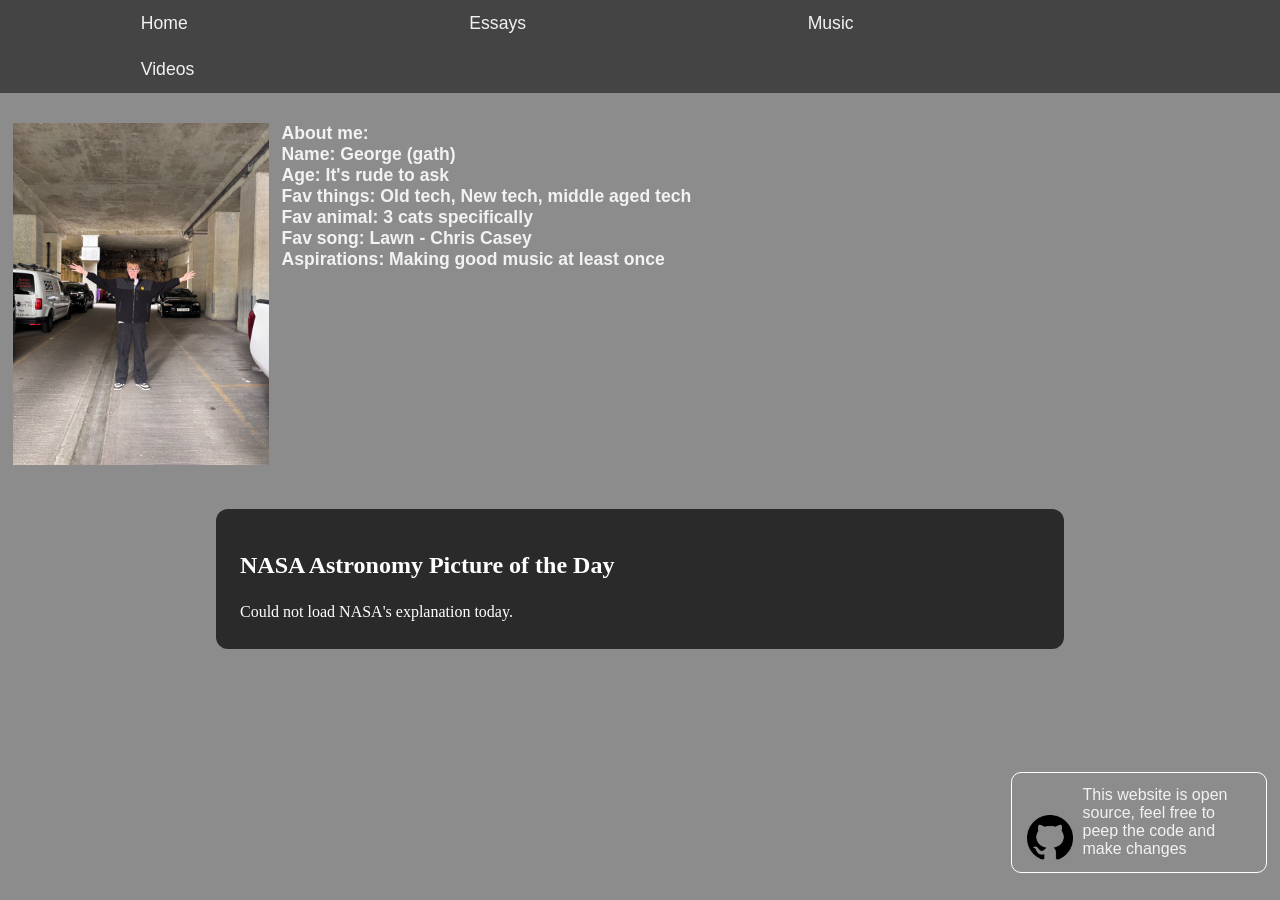
<file: index.html>
<!DOCTYPE html>
<html lang="en">
<head>
  <meta charset="UTF-8">
  <meta name="viewport" content="width=device-width, initial-scale=1.0">

  <link rel="stylesheet" href="style.css?v=0.4">
  <link rel="icon" type="image/x-icon" href="ytlogo.png">

  <title>Gathows Site</title>
</head>

<body>
  <div id="background"></div>

  <div class="topnav">
    <a href="index.html">Home</a>
    <a href="Essays.html">Essays</a>
    <a href="Music.html">Music</a>
    <a href="Video.html">Videos</a>
  </div>

  <main>
    <div class="me">
      <img src="me.png" alt="Picture of George">

      <h2>
        About me:<br>
        Name: George (gath)<br>
        Age: It's rude to ask<br>
        Fav things: Old tech, New tech, middle aged tech<br>
        Fav animal: 3 cats specifically<br>
        Fav song: Lawn - Chris Casey<br>
        Aspirations: Making good music at least once
      </h2>

      <div class="GitRepo">
        <a href="https://github.com/gathow/Website">
          <img src="GitHub.png" alt="GitHub logo">
          <p>
            This website is open source, feel free to peep the code
            and make changes
          </p>
        </a>
      </div>
    </div>

    <section id="apod">
      <h2>NASA Astronomy Picture of the Day</h2>

      <div id="explanation">
        Loading today's explanation...
      </div>
    </section>
  </main>

  <script>
    async function loadBackground() {
      const background = document.querySelector("#background");
      const explanationElement = document.querySelector("#explanation");

      try {
        const response = await fetch(
          "https://science.nasa.gov/wp-json/wp/v2/apod-basic?per_page=1&orderby=date&order=desc"
        );

        if (!response.ok) {
          throw new Error(`HTTP error: ${response.status}`);
        }

        const data = await response.json();
        const apod = data[0];

        if (!apod) {
          throw new Error("No APOD data was returned.");
        }

        // The explanation contains HTML, so innerHTML renders
        // the links, bold text, and line breaks correctly.
        explanationElement.innerHTML =
          apod.explanation || "No explanation available.";

        if (apod.media_type !== "image") {
          console.log("Today's APOD is not an image.");
          background.style.backgroundImage = "none";
          return;
        }

        const imageUrl = apod.hdurl || apod.url;

        background.style.backgroundImage = `url("${imageUrl}")`;
      } catch (error) {
        console.error("Could not load NASA background:", error);

        explanationElement.textContent =
          "Could not load NASA's explanation today.";
      }
    }

    loadBackground();
  </script>
</body>
</html>
</file>
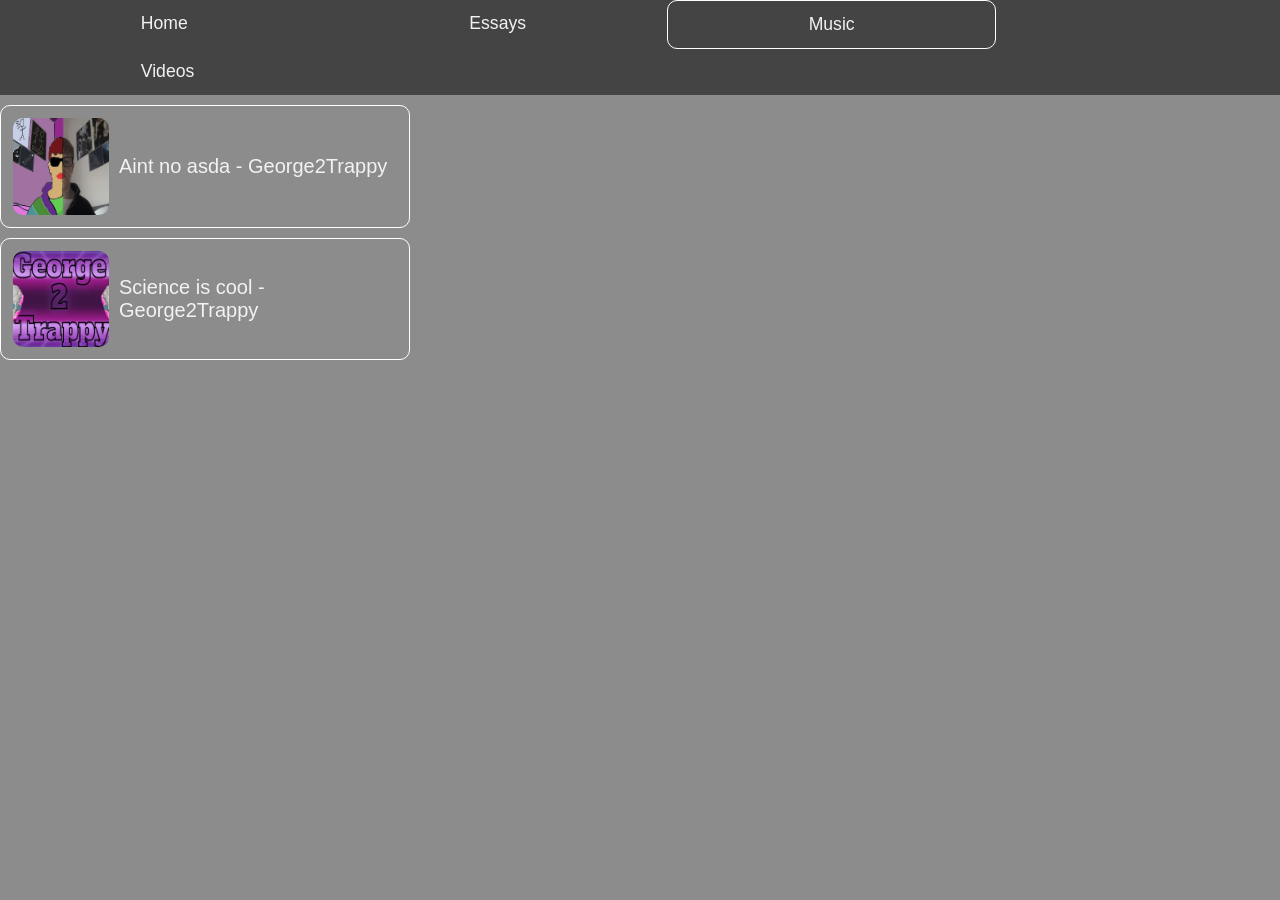
<file: Music.html>
<!DOCTYPE html>
<html>
<head>
  <link rel="stylesheet" href="style.css?v=0.3">
  <link rel="icon" type="image/x-icon" href="ytlogo.png">
  <title>Gathows Music</title>
</head>

<body id="home">
  <div id="background"></div>

  <div class="topnav">
    <a href="index.html">Home</a>
    <a href="Essays.html">Essays</a>
    <a class="active" href="Music.html">Music</a>
    <a href="Video.html">Videos</a>
  </div>

  <div class="Musicbuttons">
    <a href="https://open.spotify.com/album/7MaMQIpQGO8xTvF1SKYijG?si=8lOg2fNZRomzckT4w2UPDA">
      <img src="aintnoasda.png" alt="Aint no asda">
      <p>Aint no asda - George2Trappy</p>
    </a>

    <a href="https://open.spotify.com/track/3QlrcOrQIekdR3lrk54pgj?si=75f7971eb89c45d0">
      <img src="scienceiscool.png" alt="Science is cool">
      <p>Science is cool - George2Trappy</p>
    </a>
  </div>

  <script>
    async function loadBackground() {
      try {
        const response = await fetch(
          "https://science.nasa.gov/wp-json/wp/v2/apod-basic?per_page=1&orderby=date&order=desc"
        );

        if (!response.ok) {
          throw new Error(`HTTP error: ${response.status}`);
        }

        const data = await response.json();
        const apod = data[0];

        if (!apod || apod.media_type !== "image") {
          console.log("Today's APOD is not an image.");
          return;
        }

        const imageUrl = apod.hdurl || apod.url;
        const background = document.querySelector("#background");

        background.style.backgroundImage = `url("${imageUrl}")`;
      } catch (error) {
        console.error("Could not load NASA background:", error);
      }
    }

    loadBackground();
  </script>
</body>
</html>
</file>
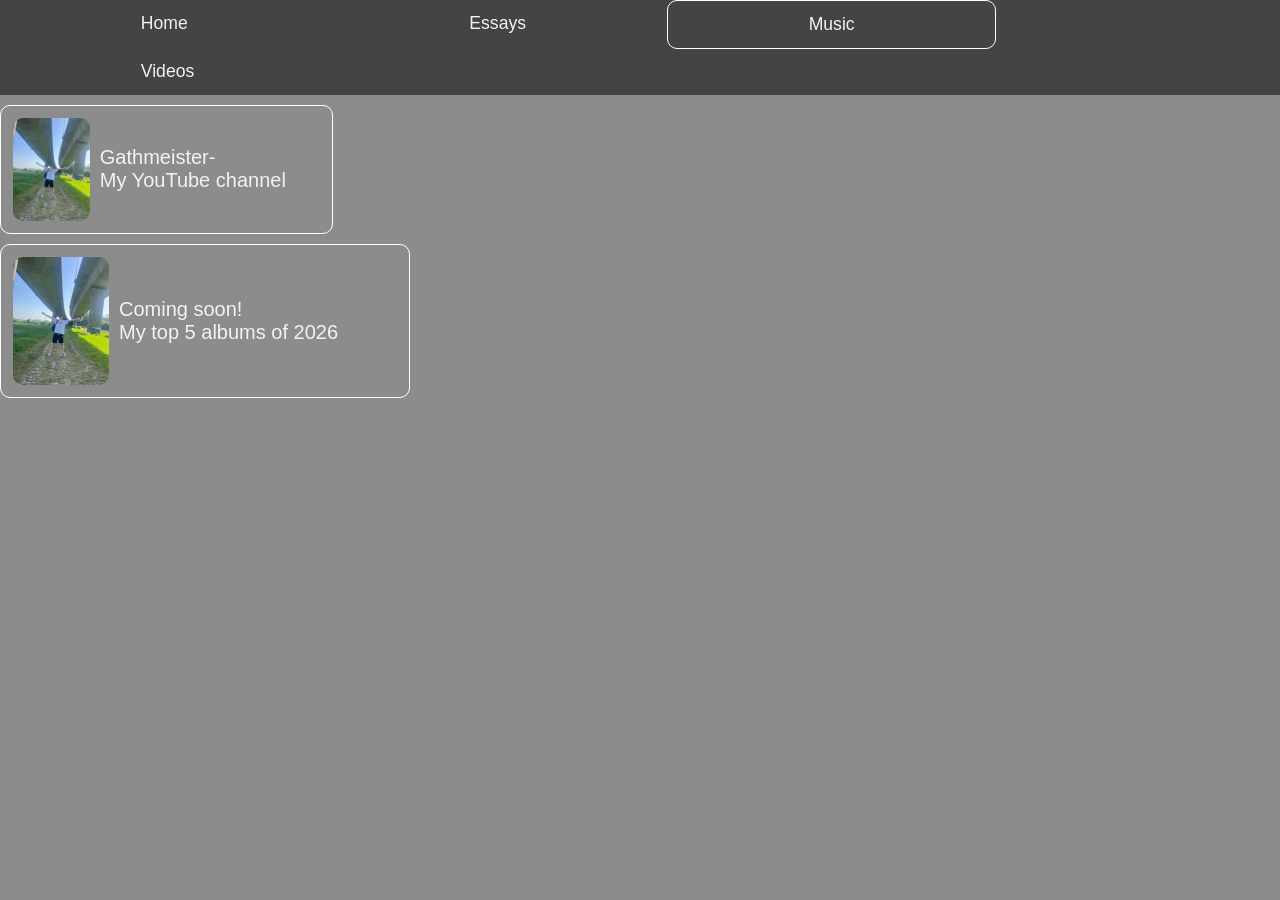
<file: Video.html>
<!DOCTYPE html>
<html>
<head>
  <link rel="stylesheet" href="style.css?v=0.3">
  <link rel="icon" type="image/x-icon" href="ytlogo.png">
  <title>Gathows Music</title>
</head>

<body id="home">
  <div id="background"></div>

  <div class="topnav">
    <a href="index.html">Home</a>
    <a href="Essays.html">Essays</a>
    <a class="active" href="Music.html">Music</a>
    <a href="Video.html">Videos</a>
  </div>

  <div class="ChannelButton">
    <a href="https://www.youtube.com/channel/UCaY25Zt6J1hiUo6v0WalOZQ">
      <img src="ytlogo.png" alt="YouTube logo">
      <p>Gathmeister-<br>My YouTube channel</p>
    </a>
  </div>

  <div class="VideoButton">
    <a href="index.html">
      <img src="ytlogo.png" alt="YouTube logo">
      <p>Coming soon!<br>My top 5 albums of 2026</p>
    </a>
  </div>

  <script>
    async function loadBackground() {
      try {
        const response = await fetch(
          "https://science.nasa.gov/wp-json/wp/v2/apod-basic?per_page=1&orderby=date&order=desc"
        );

        if (!response.ok) {
          throw new Error(`HTTP error: ${response.status}`);
        }

        const data = await response.json();
        const apod = data[0];

        if (!apod || apod.media_type !== "image") {
          console.log("Today's APOD is not an image.");
          return;
        }

        const imageUrl = apod.hdurl || apod.url;
        document.querySelector("#background").style.backgroundImage =
          `url("${imageUrl}")`;
      } catch (error) {
        console.error("Could not load NASA background:", error);
      }
    }

    loadBackground();
  </script>
</body>
</html>
</file>
<file: style.css>
#background {
  position: fixed;
  inset: 0;
  z-index: -2;

  background-position: center;
  background-repeat: no-repeat;
  background-size: cover;
}

#background::after {
  content: "";
  position: absolute;
  inset: 0;
  background: rgba(0, 0, 0, 0.45);
}

body {
  margin: 0;
  color: white;
}

main {
  position: relative;
  z-index: 1;
}

#apod {
  max-width: 800px;
  margin: 40px auto;
  padding: 24px;
  background: rgba(0, 0, 0, 0.7);
  border-radius: 12px;
}

#explanation {
  line-height: 1.6;
}

#explanation a {
  color: #8ecbff;
}

#explanation a:hover {
  color: white;
}
.topnav {
  background-color: #444444;
  overflow: hidden;

}

.topnav a {
float: left;
  color: #f2f2f2;
  text-align: center;
  padding: 1% 11%;
  font-size: 110%;
  font-family: 'Trebuchet MS', 'Lucida Sans Unicode', 'Lucida Grande', 'Lucida Sans', Arial, sans-serif;
  text-decoration: none;
}

.topnav a:hover {
    border: 1px solid white ;
    border-radius: 10px;
}
.topnav a.active {
    border: 1px solid white ;
    border-radius: 10px;
}

.Musicbuttons a {
  display: inline-flex;
  align-items: center;
  gap: 10px;
  width: 30%;
  padding: 12px 12px;
  margin-top: 10px;
  margin-right: 50%;
  text-decoration: none;
  border: 1px solid white;
  border-radius: 10px;
}

.Musicbuttons img {
  width: 25%;
  height: 10%;
  object-fit: cover;
  border-radius: 10px;
  flex-shrink: 0;
}

.Musicbuttons p {
  margin: 0;
  color: #f2f2f2;
  font-size: 125%;
  font-family: "Trebuchet MS", "Lucida Sans Unicode", "Lucida Grande", "Lucida Sans", Arial, sans-serif;
}

.ChannelButton a {
  display: inline-flex;
  align-items: center;
  gap: 10px;
  width: 24%;
  padding: 12px 12px;
  margin-top: 10px;
  margin-right: 50%;
  text-decoration: none;
  border: 1px solid white;
  border-radius: 10px;
}

.ChannelButton img {
  width: 25%;
  height: 10%;
  object-fit: cover;
  border-radius: 10px;
  flex-shrink: 0;
}

.ChannelButton p {
  margin: 0;
  color: #f2f2f2;
  font-size: 125%;
  font-family: "Trebuchet MS", "Lucida Sans Unicode", "Lucida Grande", "Lucida Sans", Arial, sans-serif;
}

.VideoButton a {
  display: inline-flex;
  align-items: center;
  gap: 10px;
  width: 30%;
  padding: 12px 12px;
  margin-top: 10px;
  margin-right: 50%;
  text-decoration: none;
  border: 1px solid white;
  border-radius: 10px;
}

.VideoButton img {
  width: 25%;
  height: 10%;
  object-fit: cover;
  border-radius: 10px;
  flex-shrink: 0;
}

.VideoButton p {
  margin: 0;
  color: #f2f2f2;
  font-size: 125%;
  font-family: "Trebuchet MS", "Lucida Sans Unicode", "Lucida Grande", "Lucida Sans", Arial, sans-serif;
}

.GitRepo {
  position: fixed;
  right: 1%;
  bottom:3%;
  width: 20%;
  z-index: 1000;
}

.GitRepo a {
  display: flex;
  align-items: center;
  gap: 10px;
  width: 100%;
  box-sizing: border-box;
  padding: 12px;
  text-decoration: none;
  border: 1px solid white;
  border-radius: 10px;

}

.GitRepo img {
  width: 25%;
  height: 25%;
  object-fit: cover;
  border-radius: 10px;
  flex-shrink: 0;

}

.GitRepo p {
  margin: 0;
  color: #f2f2f2;
  font-size: 16px;
  font-family: "Trebuchet MS", "Lucida Sans Unicode", "Lucida Grande",
    "Lucida Sans", Arial, sans-serif;
}


.me {
display: inline-flex;
}
.me img{
margin-left: 1%;
margin-top: 30px;
height: 10%;
width: 20%;
}
.me h2{
    color: #f2f2f2;
    font-size: 110%;
    font-family: 'Trebuchet MS', 'Lucida Sans Unicode', 'Lucida Grande', 'Lucida Sans', Arial, sans-serif;
    text-decoration: none;
    margin-top: 30px;
    margin-left: 1%;
}
</file>
